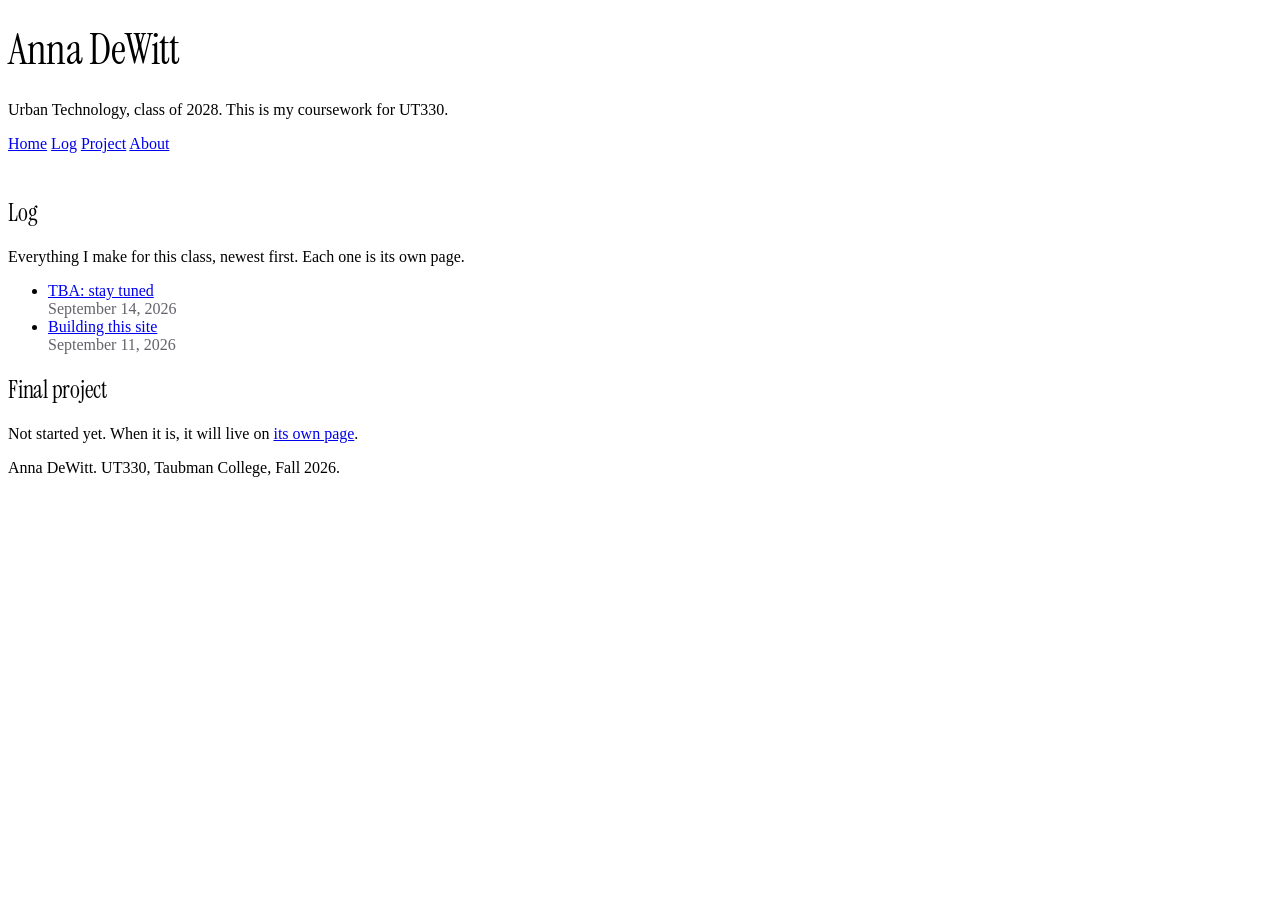
<file: index.html>
<!DOCTYPE html>
<html lang="en">
<head>
<meta charset="utf-8">
<meta name="viewport" content="width=device-width, initial-scale=1">
<title>Anna DeWitt — UT330</title>
<meta name="description" content="Coursework for UT330 Interaction Design and Urban Experiences, Taubman College, Fall 2026.">

<!-- Two stylesheets. Order matters. simple.css first, then yours. -->
<link rel="stylesheet" href="https://cdn.simplecss.org/simple.min.css">
<link rel="stylesheet" href="css/custom.css">
</head>

<body>

<header>
  <h1>Anna DeWitt</h1>
  <p>Urban Technology, class of 2028. This is my coursework for UT330.</p>
  <nav>
    <a href="index.html" aria-current="page">Home</a>
    <a href="entries/index.html">Log</a>
    <a href="project.html">Project</a>
    <a href="about.html">About</a>
  </nav>
</header>

<main>

  <h2>Log</h2>
  <p>Everything I make for this class, newest first. Each one is its own page.</p>

  <ul>
    <li>
      <a href="entries/2026.html">TBA: stay tuned</a><br>
      <time datetime="2026-09-14">September 14, 2026</time>
    </li>
    <li>
      <a href="entries/2026-09-11-first-site.html">Building this site</a><br>
      <time datetime="2026-09-11">September 11, 2026</time>
    </li>
  </ul>


  <h2>Final project</h2>
  <p>
    Not started yet. When it is, it will live on
    <a href="project.html">its own page</a>.
  </p>

</main>

<footer>
  <p>Anna DeWitt. UT330, Taubman College, Fall 2026.</p>
</footer>

</body>
</html>
</file>
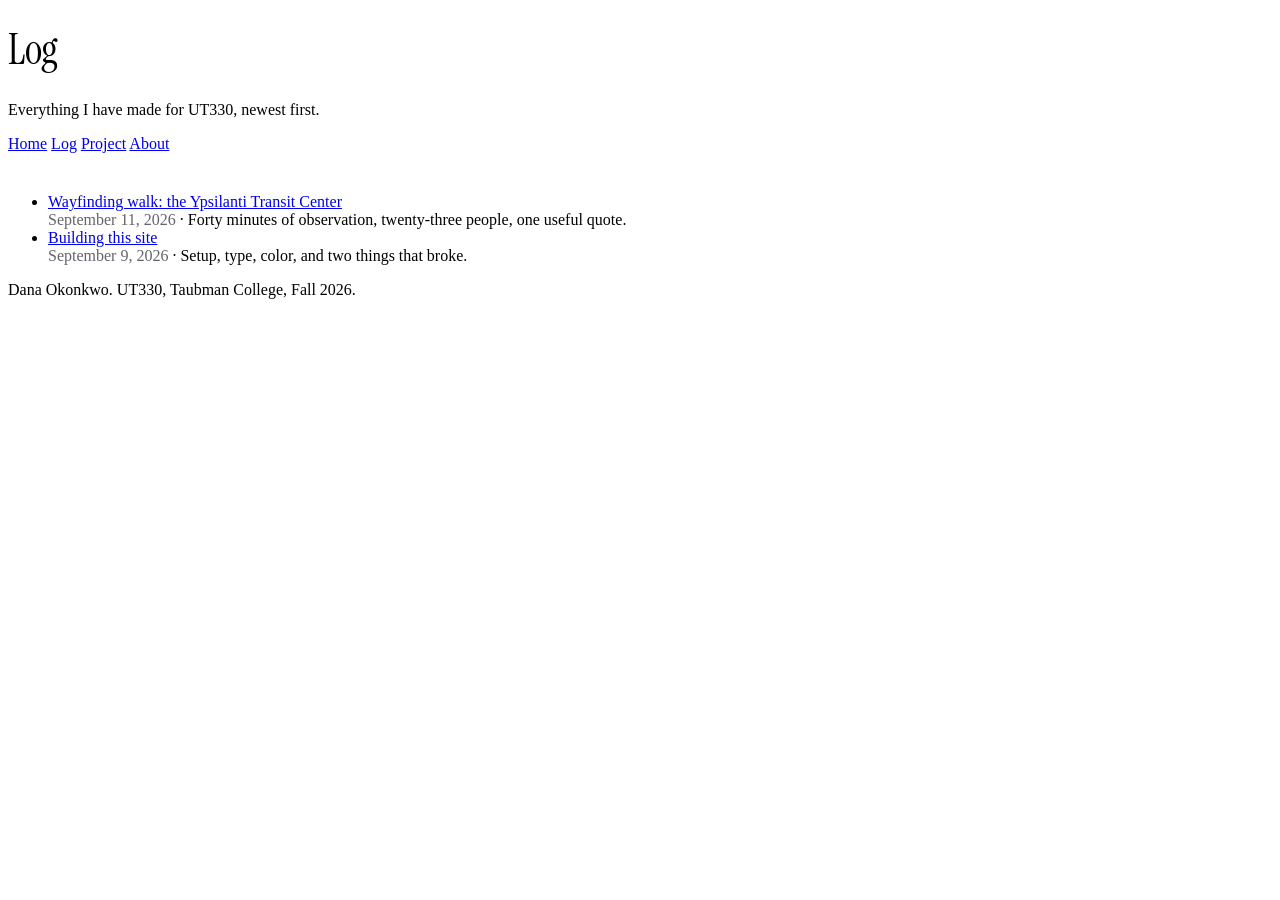
<file: entries/index.html>
<!DOCTYPE html>
<html lang="en">
<head>
<meta charset="utf-8">
<meta name="viewport" content="width=device-width, initial-scale=1">
<title>Log — Dana Okonkwo</title>
<link rel="stylesheet" href="https://cdn.simplecss.org/simple.min.css">
<link rel="stylesheet" href="../css/custom.css">
</head>

<body>

<header>
  <h1>Log</h1>
  <p>Everything I have made for UT330, newest first.</p>
  <nav>
    <a href="../index.html">Home</a>
    <a href="index.html" aria-current="page">Log</a>
    <a href="../project.html">Project</a>
    <a href="../about.html">About</a>
  </nav>
</header>

<main>

  <!-- =====================================================
       ADDING A NEW ENTRY, every time:

       1. duplicate _TEMPLATE.html
       2. rename it  YYYY-MM-DD-short-title.html
       3. write it
       4. add a link to it at the TOP of the list below
       5. add a link on the home page too
       ===================================================== -->

  <ul>
    <li>
      <a href="2026-09-11-wayfinding-walk.html">Wayfinding walk: the Ypsilanti Transit Center</a><br>
      <time datetime="2026-09-11">September 11, 2026</time> ·
      Forty minutes of observation, twenty-three people, one useful quote.
    </li>

    <li>
      <a href="2026-09-09-first-site.html">Building this site</a><br>
      <time datetime="2026-09-09">September 9, 2026</time> ·
      Setup, type, color, and two things that broke.
    </li>
  </ul>

</main>

<footer>
  <p>Dana Okonkwo. UT330, Taubman College, Fall 2026.</p>
</footer>

</body>
</html>
</file>
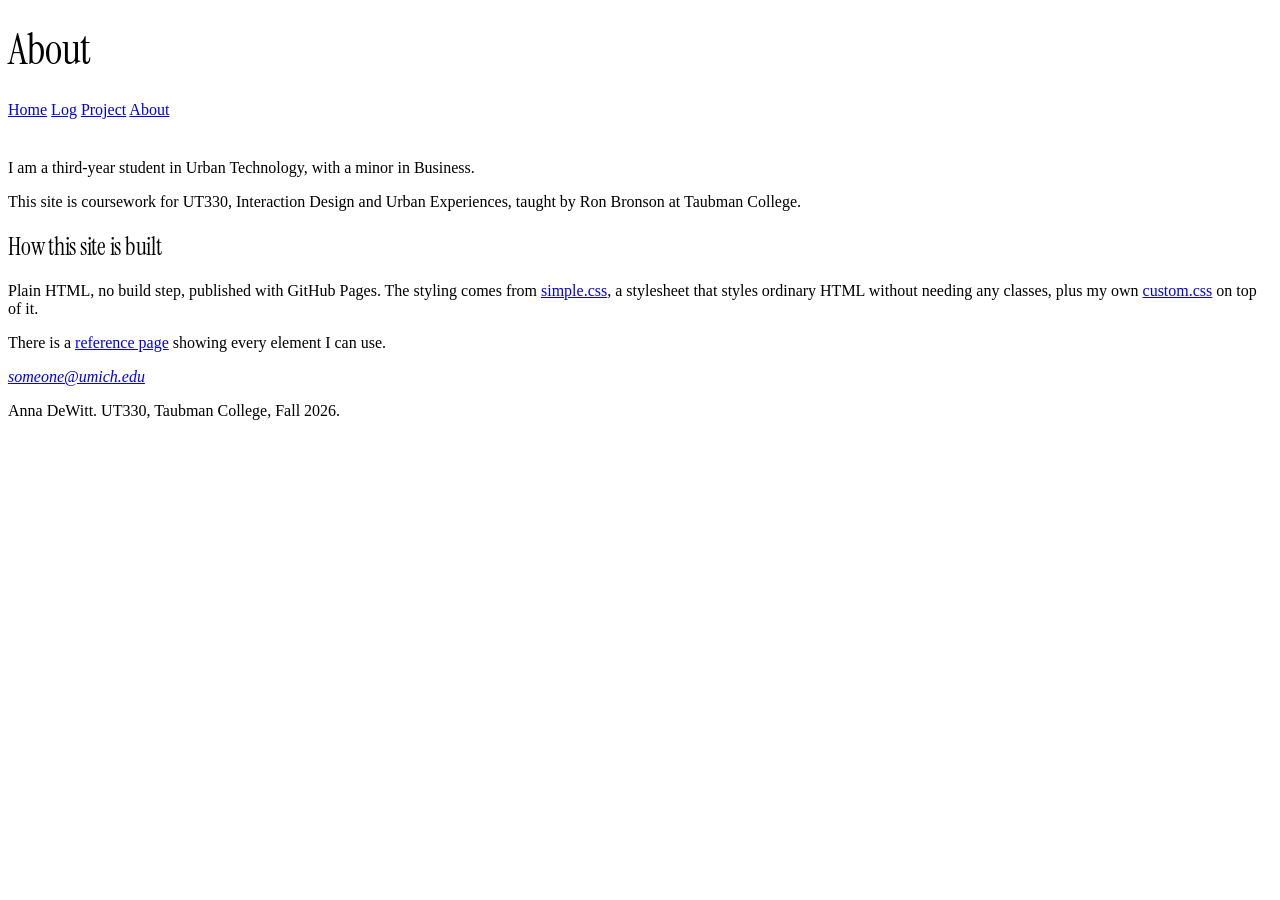
<file: about.html>
<!DOCTYPE html>
<html lang="en">
<head>
<meta charset="utf-8">
<meta name="viewport" content="width=device-width, initial-scale=1">
<title>About — Anna DeWitt</title>
<meta name="description" content="About Anna DeWitt and this site.">
<link rel="stylesheet" href="https://cdn.simplecss.org/simple.min.css">
<link rel="stylesheet" href="css/custom.css">
</head>

<body>

<header>
  <h1>About</h1>
  <nav>
    <a href="index.html">Home</a>
    <a href="entries/index.html">Log</a>
    <a href="project.html">Project</a>
    <a href="about.html" aria-current="page">About</a>
  </nav>
</header>

<main>

  <p>
    I am a third-year student in Urban Technology, with a minor in Business. 
  </p>

  <p>
    This site is coursework for UT330, Interaction Design and Urban Experiences,
    taught by Ron Bronson at Taubman College.
  </p>

  <h2>How this site is built</h2>

  <p>
    Plain HTML, no build step, published with GitHub Pages. The styling comes
    from <a href="https://simplecss.org">simple.css</a>, a stylesheet that
    styles ordinary HTML without needing any classes, plus my own
    <a href="css/custom.css">custom.css</a> on top of it.
  </p>

  <p>
    There is a <a href="kitchen-sink.html">reference page</a> showing every
    element I can use.
  </p>

  <address>
    <a href="mailto:someone@umich.edu">someone@umich.edu</a>
  </address>

</main>

<footer>
  <p>Anna DeWitt. UT330, Taubman College, Fall 2026.</p>
</footer>

</body>
</html>
</file>
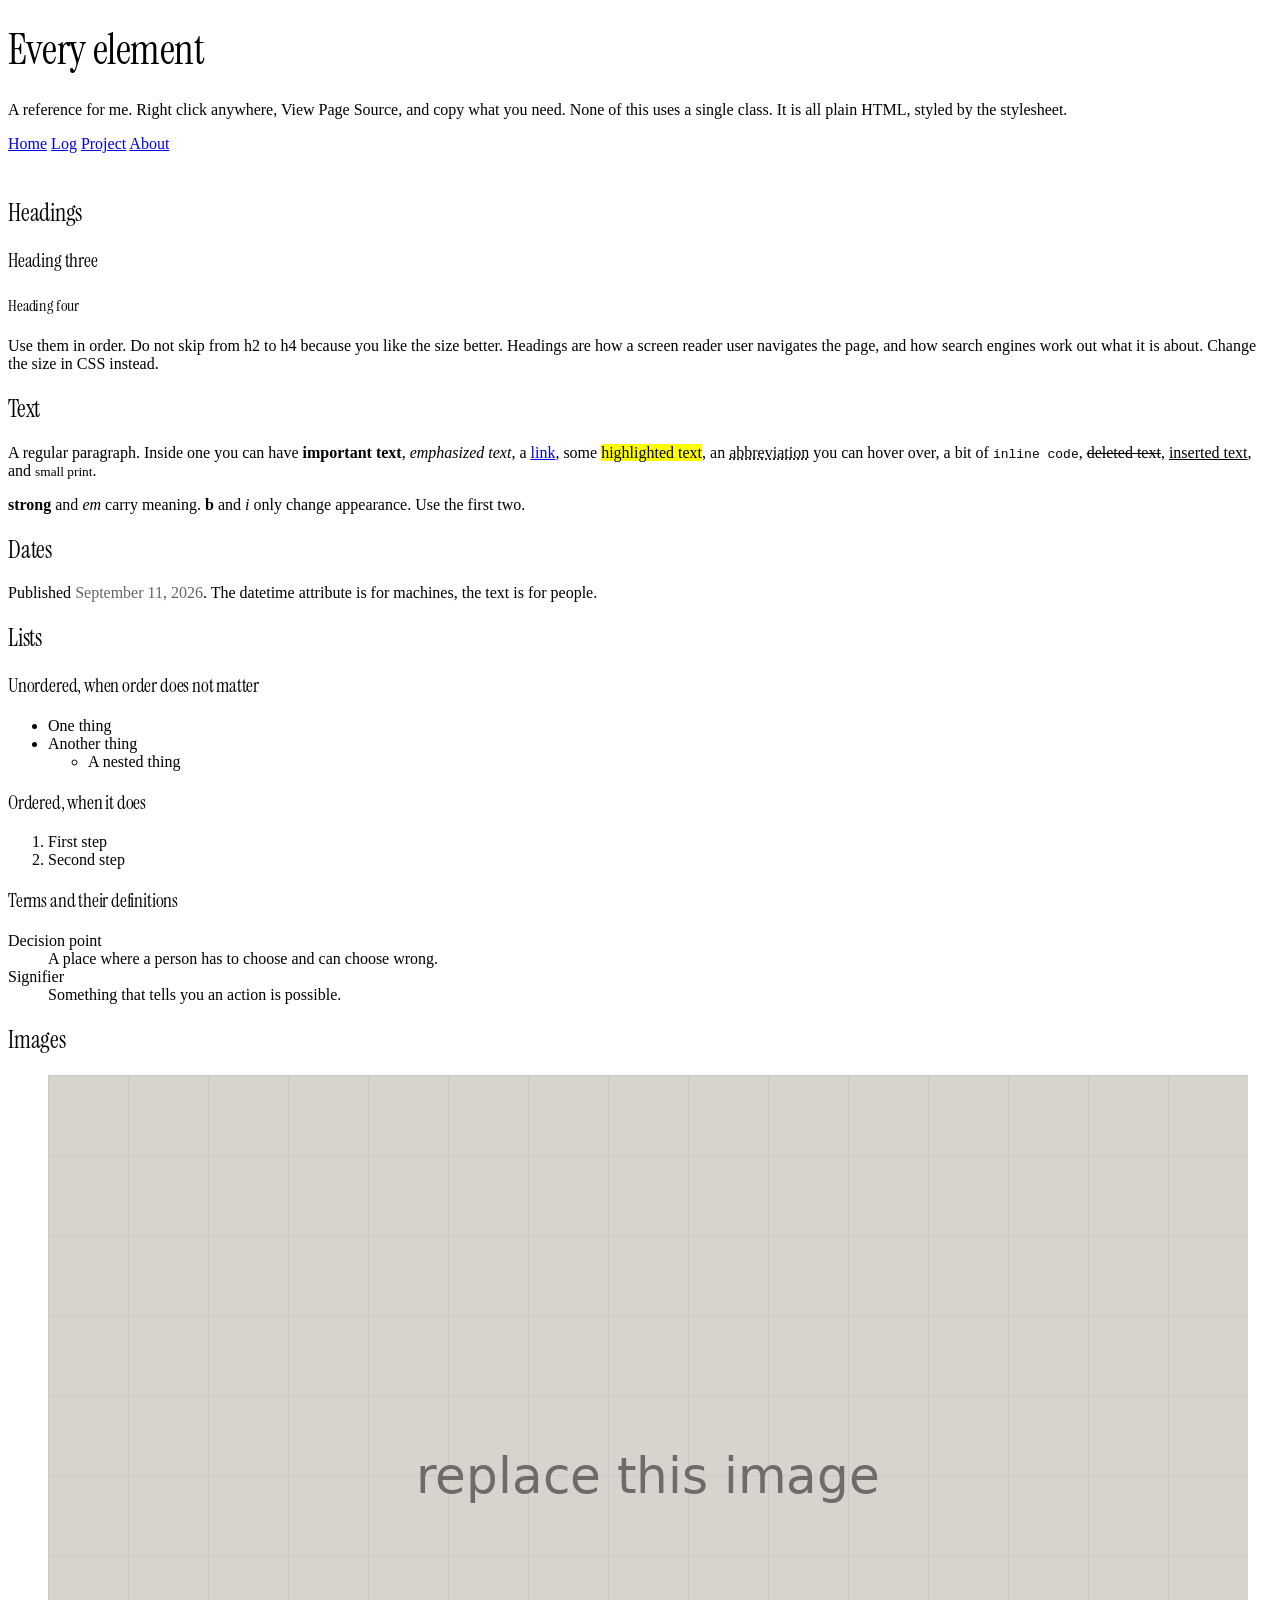
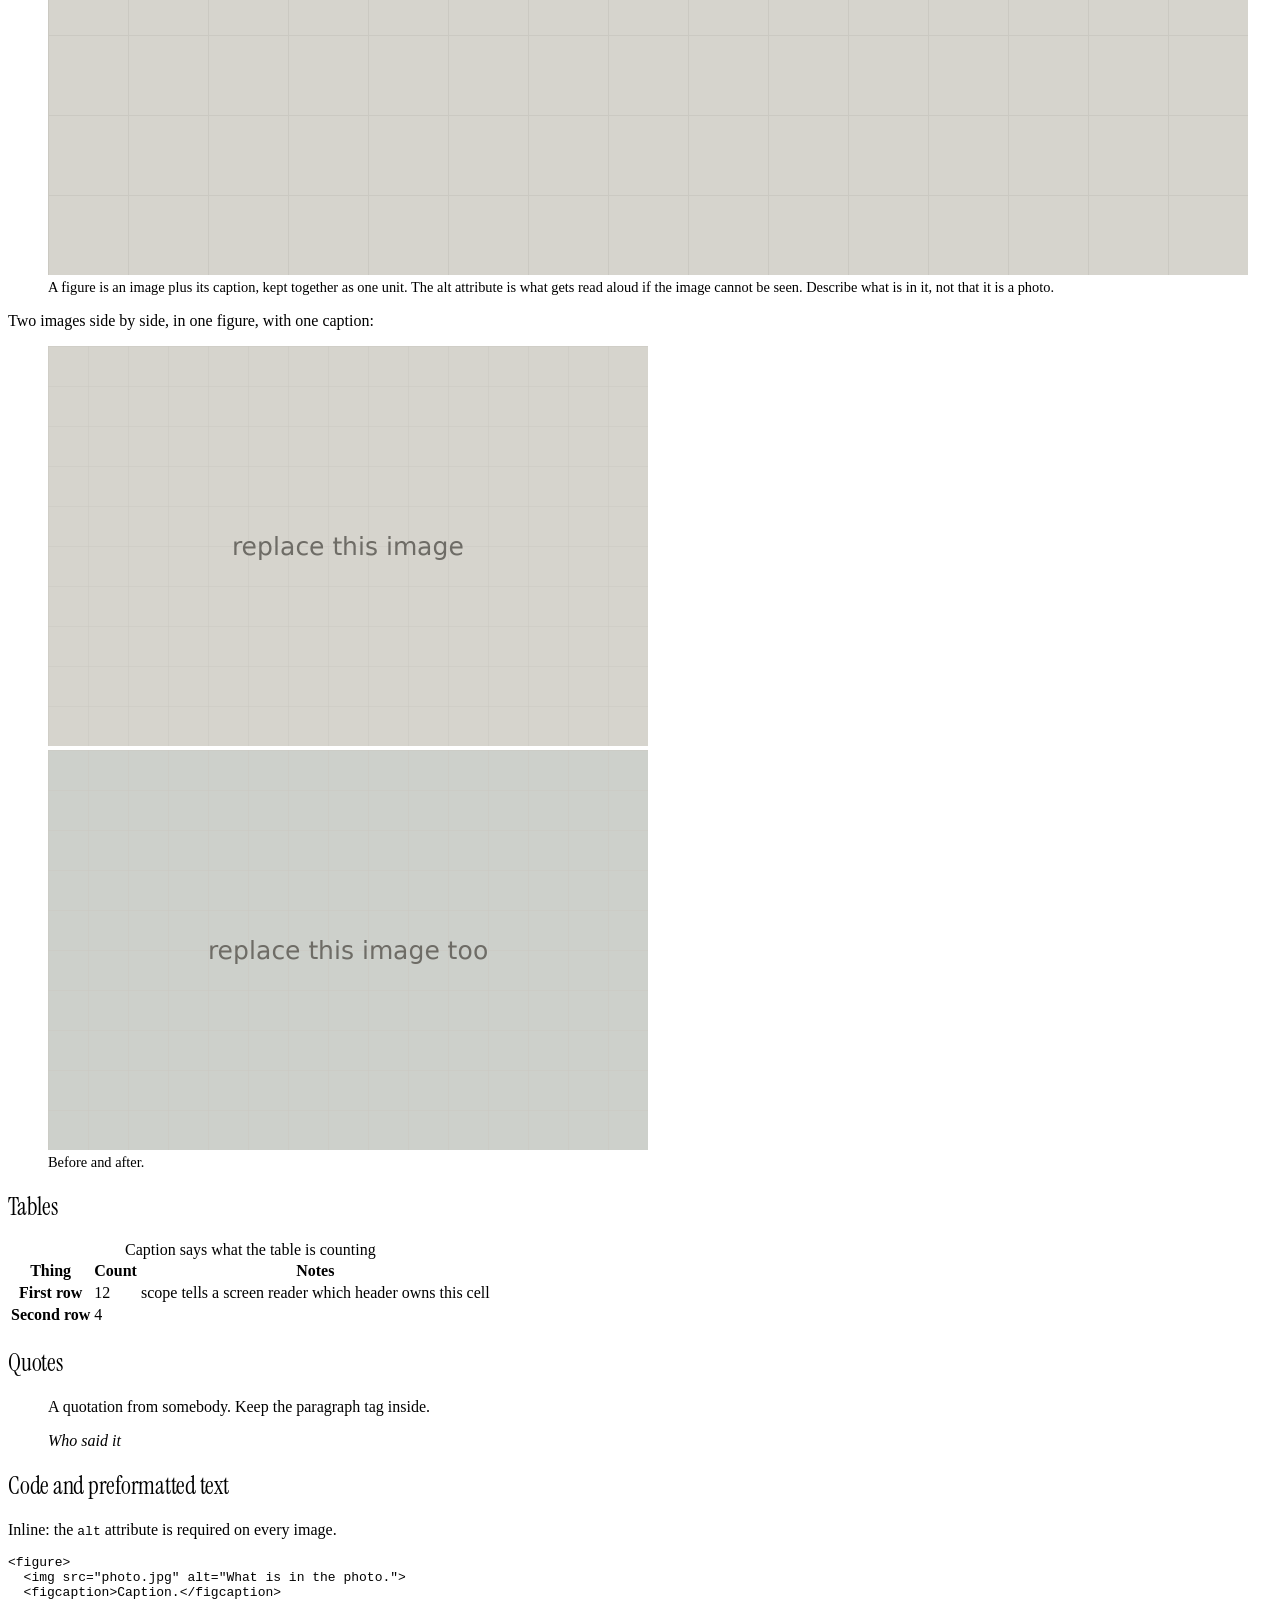
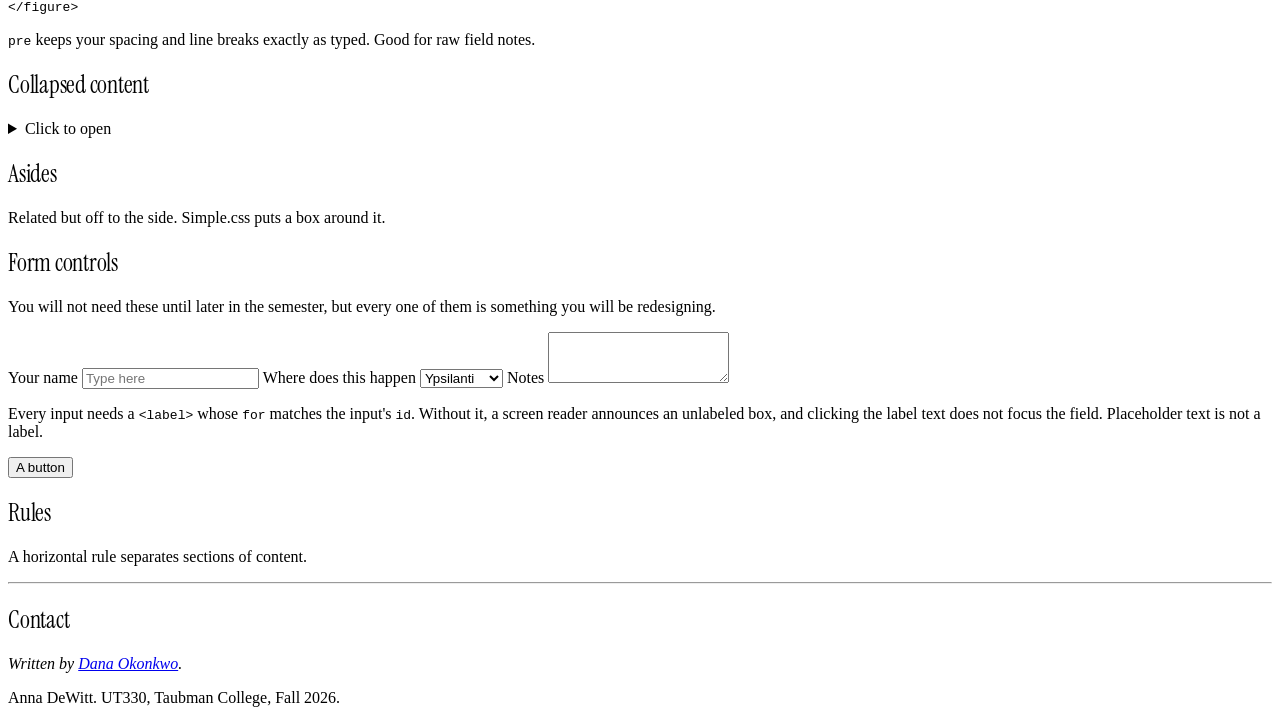
<file: kitchen-sink.html>
<!DOCTYPE html>
<html lang="en">
<head>
<meta charset="utf-8">
<meta name="viewport" content="width=device-width, initial-scale=1">
<title>Every element — Anna DeWitt</title>
<meta name="description" content="A reference page showing every HTML element this site can use.">
<link rel="stylesheet" href="https://cdn.simplecss.org/simple.min.css">
<link rel="stylesheet" href="css/custom.css">
</head>

<body>

<header>
  <h1>Every element</h1>
  <p>
    A reference for me. Right click anywhere, View Page Source, and copy what
    you need. None of this uses a single class. It is all plain HTML, styled by
    the stylesheet.
  </p>
  <nav>
    <a href="index.html">Home</a>
    <a href="entries/index.html">Log</a>
    <a href="project.html">Project</a>
    <a href="about.html">About</a>
  </nav>
</header>

<main>

<h2>Headings</h2>
<h3>Heading three</h3>
<h4>Heading four</h4>
<p>
  Use them in order. Do not skip from h2 to h4 because you like the size
  better. Headings are how a screen reader user navigates the page, and how
  search engines work out what it is about. Change the size in CSS instead.
</p>


<h2>Text</h2>
<p>
  A regular paragraph. Inside one you can have <strong>important text</strong>,
  <em>emphasized text</em>, a <a href="#">link</a>, some
  <mark>highlighted text</mark>, an <abbr title="Ypsilanti Community Utilities
  Authority">abbreviation</abbr> you can hover over, a bit of
  <code>inline code</code>, <del>deleted text</del>, <ins>inserted text</ins>,
  and <small>small print</small>.
</p>

<p>
  <strong>strong</strong> and <em>em</em> carry meaning. <b>b</b> and <i>i</i>
  only change appearance. Use the first two.
</p>


<h2>Dates</h2>
<p>
  Published <time datetime="2026-09-11">September 11, 2026</time>.
  The datetime attribute is for machines, the text is for people.
</p>


<h2>Lists</h2>

<h3>Unordered, when order does not matter</h3>
<ul>
  <li>One thing</li>
  <li>Another thing
    <ul>
      <li>A nested thing</li>
    </ul>
  </li>
</ul>

<h3>Ordered, when it does</h3>
<ol>
  <li>First step</li>
  <li>Second step</li>
</ol>

<h3>Terms and their definitions</h3>
<dl>
  <dt>Decision point</dt>
  <dd>A place where a person has to choose and can choose wrong.</dd>

  <dt>Signifier</dt>
  <dd>Something that tells you an action is possible.</dd>
</dl>


<h2>Images</h2>

<figure>
  <img src="images/placeholder.png"
       width="1200" height="800"
       alt="A gray placeholder rectangle.">
  <figcaption>
    A figure is an image plus its caption, kept together as one unit. The alt
    attribute is what gets read aloud if the image cannot be seen. Describe what
    is in it, not that it is a photo.
  </figcaption>
</figure>

<p>
  Two images side by side, in one figure, with one caption:
</p>

<figure>
  <img src="images/placeholder.png" width="600" height="400" alt="Before.">
  <img src="images/placeholder-2.png" width="600" height="400" alt="After.">
  <figcaption>Before and after.</figcaption>
</figure>


<h2>Tables</h2>

<table>
  <caption>Caption says what the table is counting</caption>
  <thead>
    <tr>
      <th scope="col">Thing</th>
      <th scope="col">Count</th>
      <th scope="col">Notes</th>
    </tr>
  </thead>
  <tbody>
    <tr>
      <th scope="row">First row</th>
      <td>12</td>
      <td>scope tells a screen reader which header owns this cell</td>
    </tr>
    <tr>
      <th scope="row">Second row</th>
      <td>4</td>
      <td></td>
    </tr>
  </tbody>
</table>


<h2>Quotes</h2>

<blockquote>
  <p>A quotation from somebody. Keep the paragraph tag inside.</p>
  <cite>Who said it</cite>
</blockquote>


<h2>Code and preformatted text</h2>

<p>Inline: the <code>alt</code> attribute is required on every image.</p>

<pre><code>&lt;figure&gt;
  &lt;img src="photo.jpg" alt="What is in the photo."&gt;
  &lt;figcaption&gt;Caption.&lt;/figcaption&gt;
&lt;/figure&gt;</code></pre>

<p>
  <code>pre</code> keeps your spacing and line breaks exactly as typed. Good for
  raw field notes.
</p>


<h2>Collapsed content</h2>

<details>
  <summary>Click to open</summary>
  <p>
    Hidden until someone asks for it. No JavaScript. Useful for long notes,
    transcripts, or anything that would otherwise bury the page.
  </p>
</details>


<h2>Asides</h2>

<aside>
  <p>Related but off to the side. Simple.css puts a box around it.</p>
</aside>


<h2>Form controls</h2>

<p>
  You will not need these until later in the semester, but every one of them is
  something you will be redesigning.
</p>

<label for="name">Your name</label>
<input type="text" id="name" name="name" placeholder="Type here">

<label for="where">Where does this happen</label>
<select id="where" name="where">
  <option>Ypsilanti</option>
  <option>Ann Arbor</option>
  <option>Detroit</option>
</select>

<label for="notes">Notes</label>
<textarea id="notes" name="notes" rows="3"></textarea>

<p>
  Every input needs a <code>&lt;label&gt;</code> whose <code>for</code> matches
  the input's <code>id</code>. Without it, a screen reader announces an unlabeled
  box, and clicking the label text does not focus the field. Placeholder text is
  not a label.
</p>

<button>A button</button>


<h2>Rules</h2>
<p>A horizontal rule separates sections of content.</p>
<hr>


<h2>Contact</h2>
<address>
  Written by <a href="mailto:someone@umich.edu">Dana Okonkwo</a>.
</address>

</main>

<footer>
  <p>Anna DeWitt. UT330, Taubman College, Fall 2026.</p>
</footer>

</body>
</html>
</file>
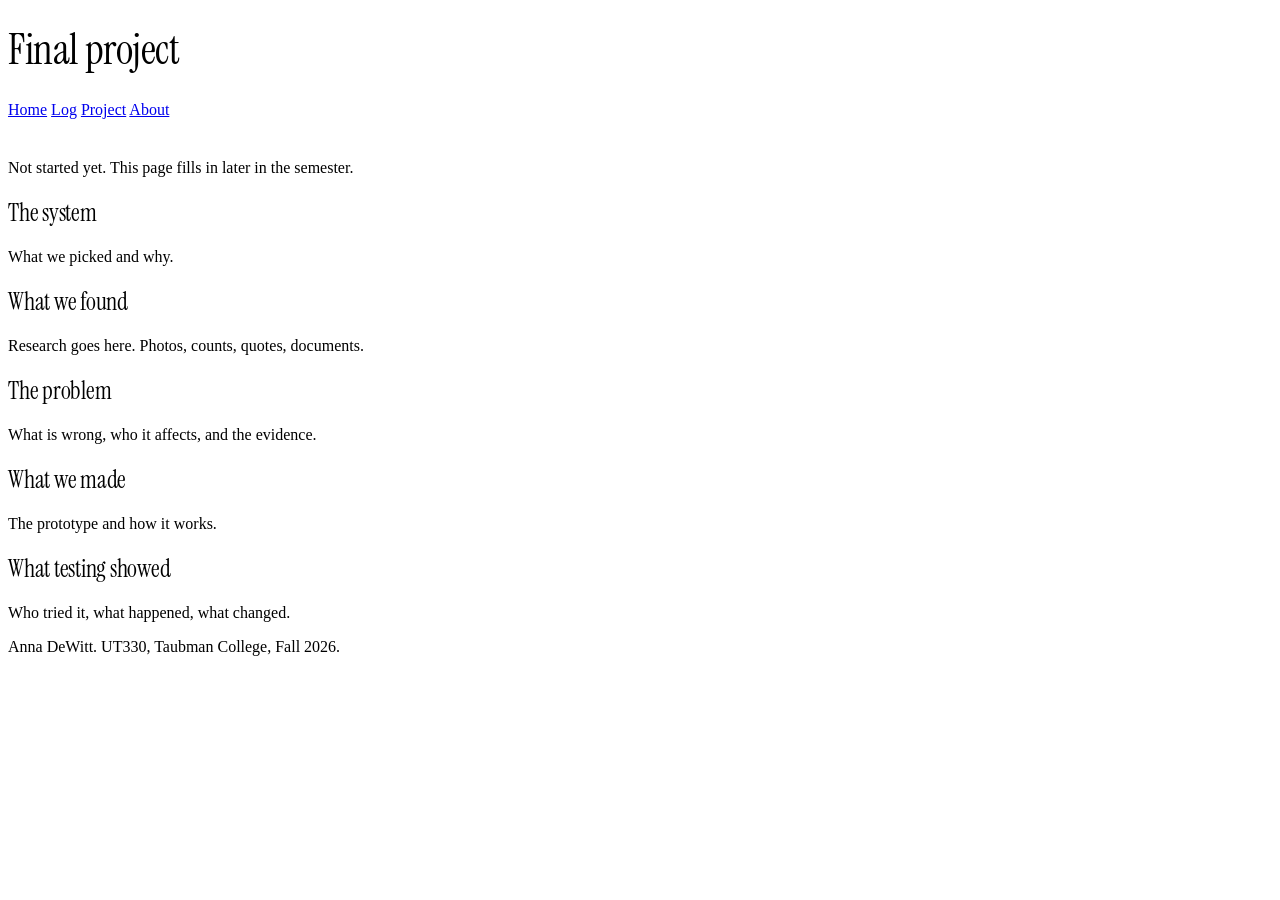
<file: project.html>
<!DOCTYPE html>
<html lang="en">
<head>
<meta charset="utf-8">
<meta name="viewport" content="width=device-width, initial-scale=1">
<title>Final project — Anna DeWitt</title>
<meta name="description" content="Final project for UT330.">
<link rel="stylesheet" href="https://cdn.simplecss.org/simple.min.css">
<link rel="stylesheet" href="css/custom.css">
</head>

<body>

<header>
  <h1>Final project</h1>
  <nav>
    <a href="index.html">Home</a>
    <a href="entries/index.html">Log</a>
    <a href="project.html" aria-current="page">Project</a>
    <a href="about.html">About</a>
  </nav>
</header>

<main>

  <p>Not started yet. This page fills in later in the semester.</p>

  <h2>The system</h2>
  <p>What we picked and why.</p>

  <h2>What we found</h2>
  <p>Research goes here. Photos, counts, quotes, documents.</p>

  <h2>The problem</h2>
  <p>What is wrong, who it affects, and the evidence.</p>

  <h2>What we made</h2>
  <p>The prototype and how it works.</p>

  <h2>What testing showed</h2>
  <p>Who tried it, what happened, what changed.</p>

</main>

<footer>
  <p>Anna DeWitt. UT330, Taubman College, Fall 2026.</p>
</footer>

</body>
</html>
</file>
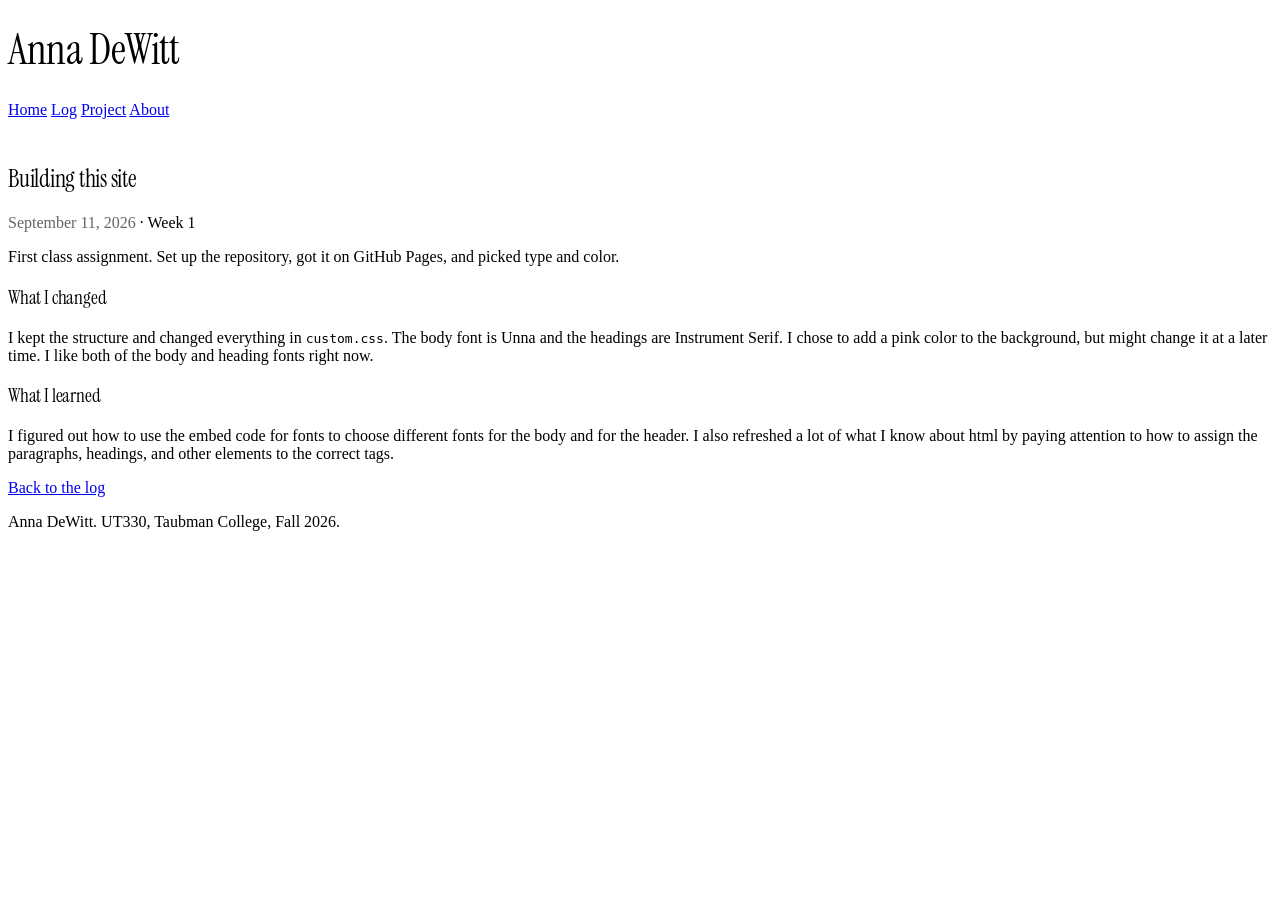
<file: entries/2026-09-11-first-site.html>
<!DOCTYPE html>
<html lang="en">
<head>
<meta charset="utf-8">
<meta name="viewport" content="width=device-width, initial-scale=1">
<title>Building this site — Anna DeWitt</title>
<meta name="description" content="Notes on setting up the semester site.">
<link rel="stylesheet" href="https://cdn.simplecss.org/simple.min.css">
<link rel="stylesheet" href="../css/custom.css">
</head>

<body>

<header>
  <h1>Anna DeWitt</h1>
  <nav>
    <a href="../index.html">Home</a>
    <a href="index.html" aria-current="page">Log</a>
    <a href="../project.html">Project</a>
    <a href="../about.html">About</a>
  </nav>
</header>

<main>

<article>

  <h2>Building this site</h2>
  <p><time datetime="2026-09-09">September 11, 2026</time> · Week 1</p>

  <p>
    First class assignment. Set up the repository, got it on GitHub Pages, and
    picked type and color.
  </p>

  <h3>What I changed</h3>

  <p>
    I kept the structure and changed everything in <code>custom.css</code>. The
    body font is Unna and the headings are Instrument Serif. I chose to add a pink color to the background, but might change it at a later time. I like both of the body and heading fonts right now. 
  </p>

  <h3>What I learned</h3>

  <p>
    I figured out how to use the embed code for fonts to choose different fonts for the body and for the header. I also refreshed a lot of what I know about html by paying attention to how to assign the paragraphs, headings, and other elements to the correct tags. 
  </p>

 
  <p><a href="index.html">Back to the log</a></p>

</article>

</main>

<footer>
  <p>Anna DeWitt. UT330, Taubman College, Fall 2026.</p>
</footer>

</body>
</html>
</file>
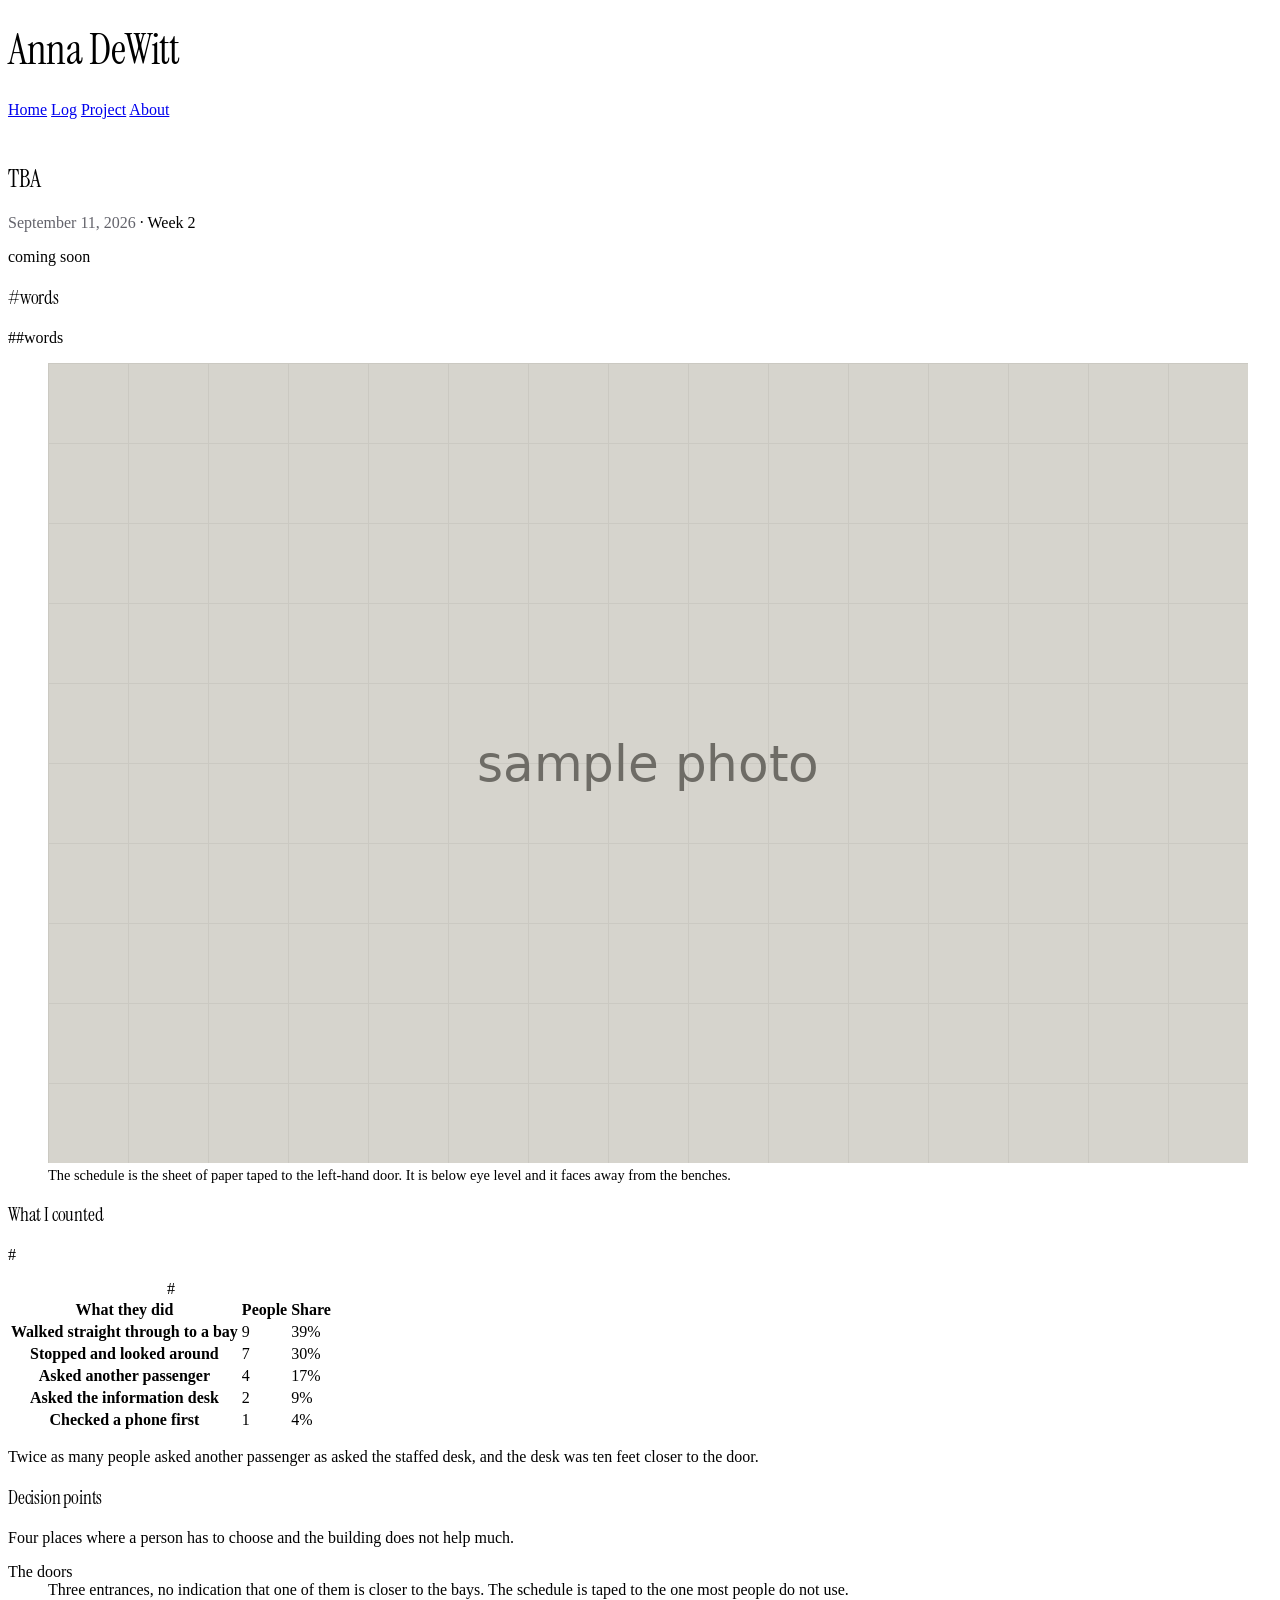
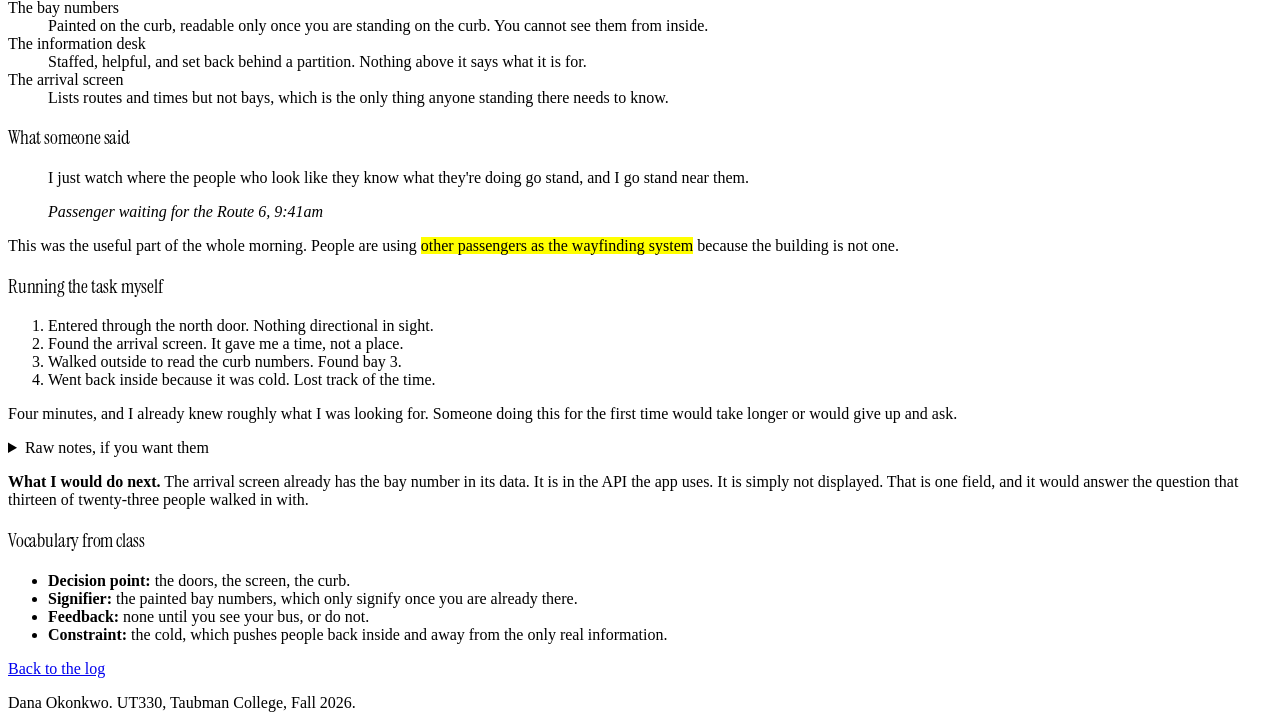
<file: entries/2026.html>
<!DOCTYPE html>
<html lang="en">
<head>
<meta charset="utf-8">
<meta name="viewport" content="width=device-width, initial-scale=1">
<title>Wayfinding walk: the Ypsilanti Transit Center — Dana Okonkwo</title>
<meta name="description" content="Field notes from forty minutes of observation at the Ypsilanti Transit Center.">

<!-- Two dots at the start of a path means go up one folder.
     This file is inside /entries/, and css/ is outside it. -->
<link rel="stylesheet" href="https://cdn.simplecss.org/simple.min.css">
<link rel="stylesheet" href="../css/custom.css">
</head>

<body>

<header>
  <h1>Anna DeWitt</h1>
  <nav>
    <a href="../index.html">Home</a>
    <a href="index.html" aria-current="page">Log</a>
    <a href="../project.html">Project</a>
    <a href="../about.html">About</a>
  </nav>
</header>

<main>

<article>

  <h2>TBA</h2>
  <p><time datetime="2026-09-11">September 11, 2026</time> · Week 2</p>

  <p>
    coming soon
  </p>


  <h3>#words</h3>

  <p>
    ##words
  </p>

  <figure>
    <img src="../images/transit-center-interior.png"
         width="1200" height="800"
         alt="The interior waiting area of the transit center. Rows of metal benches face a
              set of glass doors. A small printed schedule is taped to the left door at
              roughly waist height.">
    <figcaption>
      The schedule is the sheet of paper taped to the left-hand door. It is below
      eye level and it faces away from the benches.
    </figcaption>
  </figure>


  <h3>What I counted</h3>

  <p>
    #
  </p>

  <table>
    <caption>#</caption>
    <thead>
      <tr>
        <th scope="col">What they did</th>
        <th scope="col">People</th>
        <th scope="col">Share</th>
      </tr>
    </thead>
    <tbody>
      <tr>
        <th scope="row">Walked straight through to a bay</th>
        <td>9</td>
        <td>39%</td>
      </tr>
      <tr>
        <th scope="row">Stopped and looked around</th>
        <td>7</td>
        <td>30%</td>
      </tr>
      <tr>
        <th scope="row">Asked another passenger</th>
        <td>4</td>
        <td>17%</td>
      </tr>
      <tr>
        <th scope="row">Asked the information desk</th>
        <td>2</td>
        <td>9%</td>
      </tr>
      <tr>
        <th scope="row">Checked a phone first</th>
        <td>1</td>
        <td>4%</td>
      </tr>
    </tbody>
  </table>

  <p>
    Twice as many people asked another passenger as asked the staffed desk, and
    the desk was ten feet closer to the door.
  </p>


  <h3>Decision points</h3>

  <p>Four places where a person has to choose and the building does not help much.</p>

  <dl>
    <dt>The doors</dt>
    <dd>
      Three entrances, no indication that one of them is closer to the bays. The
      schedule is taped to the one most people do not use.
    </dd>

    <dt>The bay numbers</dt>
    <dd>
      Painted on the curb, readable only once you are standing on the curb. You
      cannot see them from inside.
    </dd>

    <dt>The information desk</dt>
    <dd>
      Staffed, helpful, and set back behind a partition. Nothing above it says
      what it is for.
    </dd>

    <dt>The arrival screen</dt>
    <dd>
      Lists routes and times but not bays, which is the only thing anyone
      standing there needs to know.
    </dd>
  </dl>


  <h3>What someone said</h3>

  <blockquote>
    <p>
      I just watch where the people who look like they know what they're doing
      go stand, and I go stand near them.
    </p>
    <cite>Passenger waiting for the Route 6, 9:41am</cite>
  </blockquote>

  <p>
    This was the useful part of the whole morning. People are using
    <mark>other passengers as the wayfinding system</mark> because the building
    is not one.
  </p>


  <h3>Running the task myself</h3>

  <ol>
    <li>Entered through the north door. Nothing directional in sight.</li>
    <li>Found the arrival screen. It gave me a time, not a place.</li>
    <li>Walked outside to read the curb numbers. Found bay 3.</li>
    <li>Went back inside because it was cold. Lost track of the time.</li>
  </ol>

  <p>
    Four minutes, and I already knew roughly what I was looking for. Someone
    doing this for the first time would take longer or would give up and ask.
  </p>

  <details>
    <summary>Raw notes, if you want them</summary>
    <pre>
9:20  woman, backpack, straight through, no pause
9:22  two men, stop inside door, one points at paper schedule
9:24  older man asks desk. desk points outside. he goes.
9:26  student, phone out, walks to bay 3 without looking up
9:31  woman with stroller stops, turns 360, asks bench
9:33  nobody for a while
9:38  three people enter together, all stop
9:41  quote above
    </pre>
  </details>


  <aside>
    <p>
      <strong>What I would do next.</strong> The arrival screen already has the
      bay number in its data. It is in the API the app uses. It is simply not
      displayed. That is one field, and it would answer the question that
      thirteen of twenty-three people walked in with.
    </p>
  </aside>


  <h3>Vocabulary from class</h3>

  <ul>
    <li><strong>Decision point:</strong> the doors, the screen, the curb.</li>
    <li><strong>Signifier:</strong> the painted bay numbers, which only signify once you are already there.</li>
    <li><strong>Feedback:</strong> none until you see your bus, or do not.</li>
    <li><strong>Constraint:</strong> the cold, which pushes people back inside and away from the only real information.</li>
  </ul>

  <p><a href="index.html">Back to the log</a></p>

</article>

</main>

<footer>
  <p>Dana Okonkwo. UT330, Taubman College, Fall 2026.</p>
</footer>

</body>
</html>
</file>
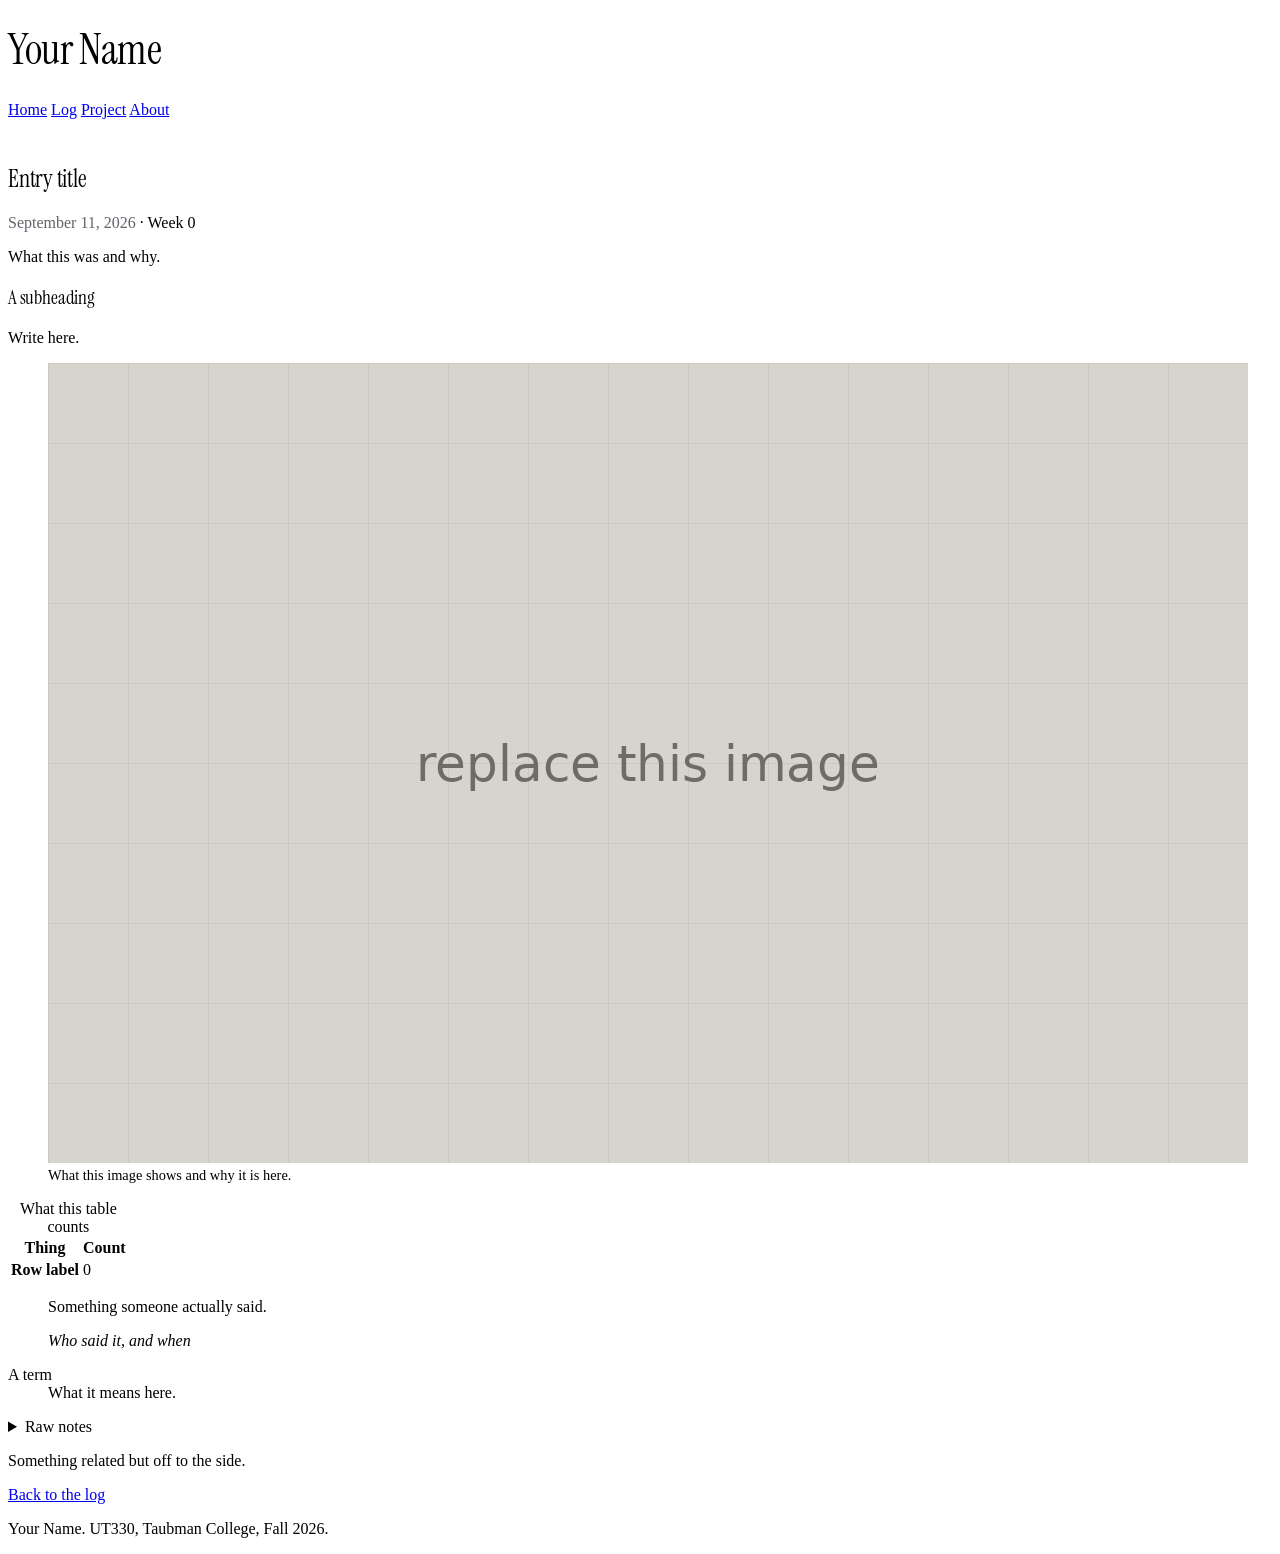
<file: entries/_TEMPLATE.html>
<!DOCTYPE html>
<html lang="en">
<head>
<meta charset="utf-8">
<meta name="viewport" content="width=device-width, initial-scale=1">

<!-- CHANGE: the title, it shows in the browser tab and in search results -->
<title>Entry title — Your Name</title>
<meta name="description" content="One sentence about this entry.">

<link rel="stylesheet" href="https://cdn.simplecss.org/simple.min.css">
<link rel="stylesheet" href="../css/custom.css">
</head>

<body>

<header>
  <h1>Your Name</h1>
  <nav>
    <a href="../index.html">Home</a>
    <a href="index.html" aria-current="page">Log</a>
    <a href="../project.html">Project</a>
    <a href="../about.html">About</a>
  </nav>
</header>

<main>

<article>

  <!-- CHANGE: title and date. The datetime attribute is machine readable,
       the text between the tags is what people see. Both need updating. -->
  <h2>Entry title</h2>
  <p><time datetime="2026-09-11">September 11, 2026</time> · Week 0</p>

  <p>What this was and why.</p>


  <h3>A subheading</h3>

  <p>Write here.</p>


  <!-- IMAGE. alt text describes the image for someone who cannot see it.
       Never leave it empty. width and height stop the page from jumping
       around while the image loads. -->
  <figure>
    <img src="../images/placeholder.png"
         width="1200" height="800"
         alt="Describe what is in this image.">
    <figcaption>What this image shows and why it is here.</figcaption>
  </figure>


  <!-- TABLE. caption says what the table is. scope tells a screen reader
       whether a header belongs to a column or a row. -->
  <table>
    <caption>What this table counts</caption>
    <thead>
      <tr>
        <th scope="col">Thing</th>
        <th scope="col">Count</th>
      </tr>
    </thead>
    <tbody>
      <tr>
        <th scope="row">Row label</th>
        <td>0</td>
      </tr>
    </tbody>
  </table>


  <!-- QUOTE -->
  <blockquote>
    <p>Something someone actually said.</p>
    <cite>Who said it, and when</cite>
  </blockquote>


  <!-- LIST OF TERMS -->
  <dl>
    <dt>A term</dt>
    <dd>What it means here.</dd>
  </dl>


  <!-- COLLAPSED BY DEFAULT. Good for raw notes nobody needs to read. -->
  <details>
    <summary>Raw notes</summary>
    <pre>
paste notes here, spacing is preserved
    </pre>
  </details>


  <!-- SIDE NOTE -->
  <aside>
    <p>Something related but off to the side.</p>
  </aside>


  <p><a href="index.html">Back to the log</a></p>

</article>

</main>

<footer>
  <p>Your Name. UT330, Taubman College, Fall 2026.</p>
</footer>

</body>
</html>
</file>
<file: css/custom.css>
/* ============================================================
   YOUR STYLES

   This file loads AFTER simple.css in the HTML, so anything you
   write here wins. That order is called the cascade. If you put
   this link above simple.css instead, none of it will work.

   Simple.css already styles every HTML element. You are not
   starting from nothing. You are adjusting something.
   ============================================================ */


/* ------------------------------------------------------------
   1. FONTS

   The @import below pulls two typefaces from Google Fonts.
   To change them:
     1. go to fonts.google.com or fontshare.com
     2. pick a font, copy the @import they give you
     3. replace the line below
     4. put the font's name in --sans-font or --heading-font

   @import must be the first thing in the file. Always.
   ------------------------------------------------------------ */


@import url('https://fonts.googleapis.com/css2?family=Instrument+Serif:ital@0;1&family=Unna:ital,wght@0,400;0,700;1,400;1,700&display=swap');



/* ------------------------------------------------------------
   2. VARIABLES

   These names come from simple.css. Changing a value here
   changes it everywhere on every page at once.

   Change all of them. The point is that your site does not
   look like the starter.
   ------------------------------------------------------------ */

:root, ::backdrop {

  /* --- type --- */
  --sans-font: 'Unna', system-ui, sans-serif;   /* body text */
  --heading-font: 'Instrument Serif', Georgia, serif;  /* mine, not simple.css's */
  --mono-font: ui-monospace, Menlo, Consolas, monospace;

  /* --- color --- */
  --bg:          #e3cedb;   /* page background */
  --accent-bg:   #bfa5b1;   /* boxes, table headers, quote backgrounds */
  --text:        #201a1b;   /* body text */
  --text-light:  #63636B;   /* captions and secondary text */
  --border:      #D7D4CC;   /* rules and outlines */
  --accent:      #1F5C4A;   /* links */
  --accent-hover:#2E8268;
  --accent-text: var(--bg); /* text sitting on top of accent */
  --code:        #9A2A5C;
  --marked:      #F5E06B;   /* highlighter color for <mark> */

  --standard-border-radius: 3px;
}


/* ------------------------------------------------------------
   3. ADJUSTMENTS

   Simple.css does not have a heading font variable, so this
   applies mine. Delete it if you only want one typeface.
   ------------------------------------------------------------ */

h1, h2, h3, h4 {
  font-family: var(--heading-font);
  font-weight: 400;
  letter-spacing: -0.01em;
}

h1 { font-size: 2.6rem; line-height: 1.1; }

/* Dates and captions */
time { color: var(--text-light); }

figcaption { font-size: 0.9rem; }

/* Simple.css centers the header. This left-aligns it. */
header { text-align: left; padding-bottom: 1.5rem; }
header > nav { margin-top: 0.5rem; }


/* ------------------------------------------------------------
   4. YOUR CSS

   Write below here so you can always find your own work.
   ------------------------------------------------------------ */
</file>
